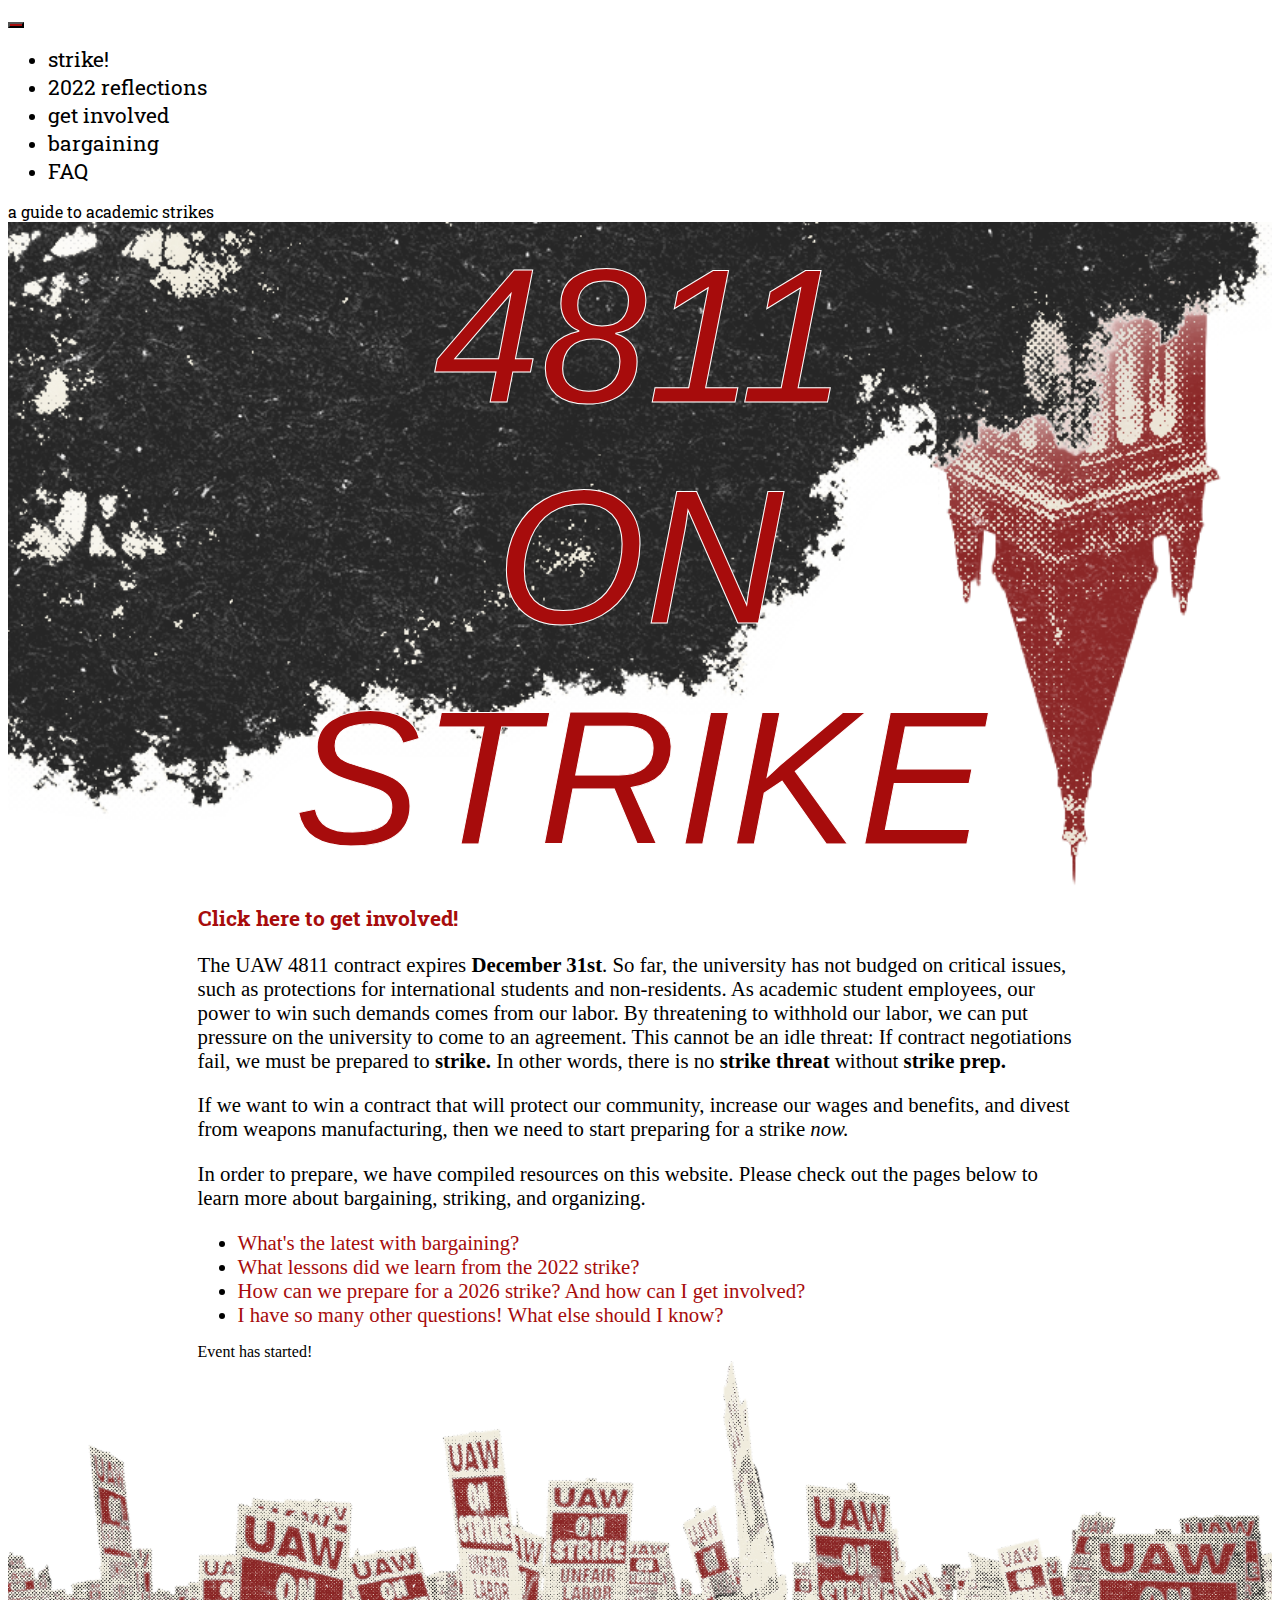
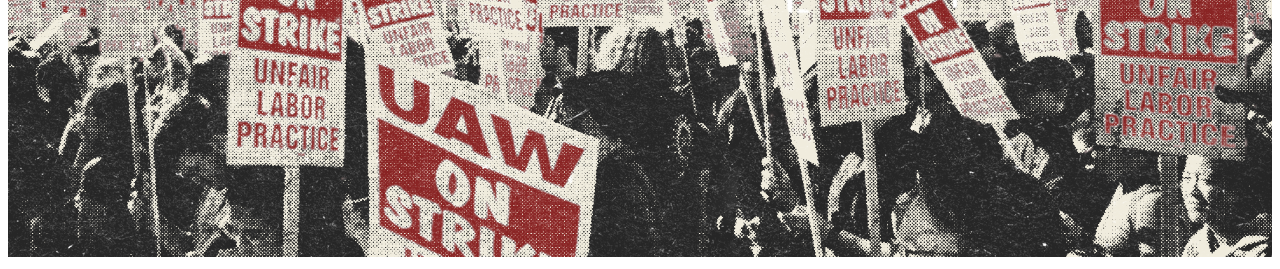
<file: index.html>
<!doctype html>
<html lang="en">

<head>
  <!-- Google tag (gtag.js) -->
  <script async src="https://www.googletagmanager.com/gtag/js?id=G-ZV93RLNSWY"></script>
  <script>
    window.dataLayer = window.dataLayer || [];
    function gtag() { dataLayer.push(arguments); }
    gtag('js', new Date());

    gtag('config', 'G-ZV93RLNSWY');
  </script>
  <!-- Required meta tags -->
  <meta charset="utf-8">
  <meta name="viewport" content="width=device-width, initial-scale=1">

  <!-- Bootstrap CSS -->
  <link href="https://cdn.jsdelivr.net/npm/bootstrap@5.0.0-beta1/dist/css/bootstrap.min.css" rel="stylesheet"
    integrity="sha384-giJF6kkoqNQ00vy+HMDP7azOuL0xtbfIcaT9wjKHr8RbDVddVHyTfAAsrekwKmP1" crossorigin="anonymous">
  <!-- Import fonts -->
  <link rel="preconnect" href="https://fonts.gstatic.com">
  <link href="https://fonts.googleapis.com/css2?family=Roboto+Slab&display=swap" rel="stylesheet">
  <!-- Link custom CSS -->
  <link rel="stylesheet" href="css/style.css">
  <link rel="icon" href="/images/favicon.png" type="image/x-icon">
  <title>UAW 4811 on strike!</title>


</head>

<body>
  <nav class="navbar navbar-expand-lg navbar-dark" style="background: white;">
    <div class="container-fluid">
      <button class="navbar-toggler" type="button" data-bs-toggle="collapse" data-bs-target="#navbarText"
        aria-controls="navbarText" aria-expanded="false" aria-label="Toggle navigation"
        style="background-color: #A70C0C;">
        <span class="navbar-toggler-icon"></span>
      </button>
      <div class="collapse navbar-collapse" id="navbarText">
        <ul class="navbar-nav me-auto mb-2 mb-lg-0">
          <li class="nav-item">
            <a class="nav-link" href="index.html">strike!</a>
          </li>
          <li class="nav-item">
            <a class="nav-link" href="reflections.html">2022 reflections</a>
          </li>
          <li class="nav-item">
            <a class="nav-link" href="getinvolved.html">get involved</a>
          </li>
          <li class="nav-item">
            <a class="nav-link" href="bargaining.html">bargaining</a>
          </li>
          <li class="nav-item">
            <a class="nav-link" href="faq.html">FAQ</a>
          </li>
          <!--<li class="nav-item">
            <a class="nav-link" href="contact.html">contact</a>
          </li>-->
        </ul>
        <span class="navbar-text">
          a guide to academic strikes
        </span>
      </div>
    </div>
  </nav>
  <div class="header"><img src="images/header.png" alt="Ther Berkeley Campanile upside down" style="width:100%;">
    <div class="centered"><i id="headerText">4811 ON STRIKE</i></div>
  </div>
  <div class="container justify-content-center writing">
    <a href="getinvolved.html">
      <h1><span>Click here to get involved!</span></h1>
    </a>
    <p>The UAW 4811 contract expires <b>December 31st</b>. So far, the university has not budged on critical issues,
      such as protections for international students and non-residents. As academic student employees, our power to win
      such demands comes from our labor. By threatening to withhold our labor, we can put pressure on the university to
      come to an agreement. This cannot be an idle threat: If contract negotiations fail, we must be prepared to
      <b>strike.</b> In other words, there is no <b>strike threat</b> without <b>strike prep.</b>
    </p>
    <p>If we want to win a contract that will protect our community, increase our wages and benefits, and divest from
      weapons manufacturing, then we need to start preparing for a strike <i>now.</i></p>
    <p>In order to prepare, we have compiled resources on this website. Please check out the pages below to learn more
      about bargaining, striking, and organizing.</p>
    <ul>
      <li><a href="bargaining.html">What's the latest with bargaining?</a></li>
      <li><a href="reflections.html">What lessons did we learn from the 2022 strike?</a></li>
      <li><a href="getinvolved.html">How can we prepare for a 2026 strike? And how can I get involved?</a></li>
      <li><a href="faq.html">I have so many other questions! What else should I know?</a></li>
    </ul>
    <div id="countdown"></div>
  </div>
  <div class="footer">
    <img src="images/protestpoint.png" alt="a network red nodes" style="width:100%;">
    <div class="centered"></div>
  </div>
  </div>
  <!-- Bootstrap Functions -->
  <script src="https://cdn.jsdelivr.net/npm/bootstrap@5.0.0-beta1/dist/js/bootstrap.bundle.min.js"
    integrity="sha384-ygbV9kiqUc6oa4msXn9868pTtWMgiQaeYH7/t7LECLbyPA2x65Kgf80OJFdroafW"
    crossorigin="anonymous"></script>
  <script src="https://cdnjs.cloudflare.com/ajax/libs/twitter-bootstrap/5.0.0-alpha3/js/bootstrap.min.js"></script>
  <script>
    // Set your target event time in UTC
    const targetUTC = "2026-01-01T07:59:59Z"; // example
    const target = new Date(targetUTC);

    function updateCountdown() {
      const now = new Date();
      const diff = target - now;

      if (diff <= 0) {
        document.getElementById("countdown").textContent = "Event has started!";
        return;
      }

      const days = Math.floor(diff / (1000 * 60 * 60 * 24));
      const hours = Math.floor((diff / (1000 * 60 * 60)) % 24);
      const minutes = Math.floor((diff / 1000 / 60) % 60);
      const seconds = Math.floor((diff / 1000) % 60);

      document.getElementById("countdown").textContent =
        `${days} days ${hours} hours ${minutes} minutes and ${seconds} seconds until the contract expires.`;
    }

    updateCountdown();
    setInterval(updateCountdown, 1000);
  </script>
</body>

</html>
</file>
<file: css/style.css>
/* 
Command to activate the under-used SASS file:
sass --watch scss/style.scss css/style.css 
*/
/* Navbar styling */
a {
  text-decoration: none;
  color:black !important;
}

.navbar {
  font-family: "Roboto Slab", serif;
}

a:hover {
  color: #A70C0C !important;
}

.nav-link {
  font-family: "Roboto Slab", serif;
}

/* Styling for the header image */
.header {
    position: relative;
    text-align: center;
    color: white;
    width: 100%;
}

#headerText {
    font-family: Impact, Haettenschweiler, 'Arial Narrow Bold', sans-serif;
    color:#A70C0C;
    font-size: 15vw;
    display: block !important
}

.centered {
  position: absolute;
  top: 50%;
  left: 50%;
  transform: translate(-50%, -50%);
  font-family: "Roboto Slab", serif;
  color: black;
  font-size: 6rem;
  -webkit-text-stroke: 1px white;
}

/* General styling */
body p {
  font-family: "Times New Roman", serif;
  font-size: 1.3em;
}

.writing a {
  font-family: "Times New Roman", serif;
  color:#A70C0C !important;
}


body li {
  font-family: "Times New Roman", serif;
  font-size: 1.3em;
}

body h1 {
  font-family: "Roboto Slab", serif;
  font-size: 1.3em;
}

body .container {
  padding-left: 15%;
  padding-right: 15%;
}

option {
  font-size: 1.5rem;
}
</file>
